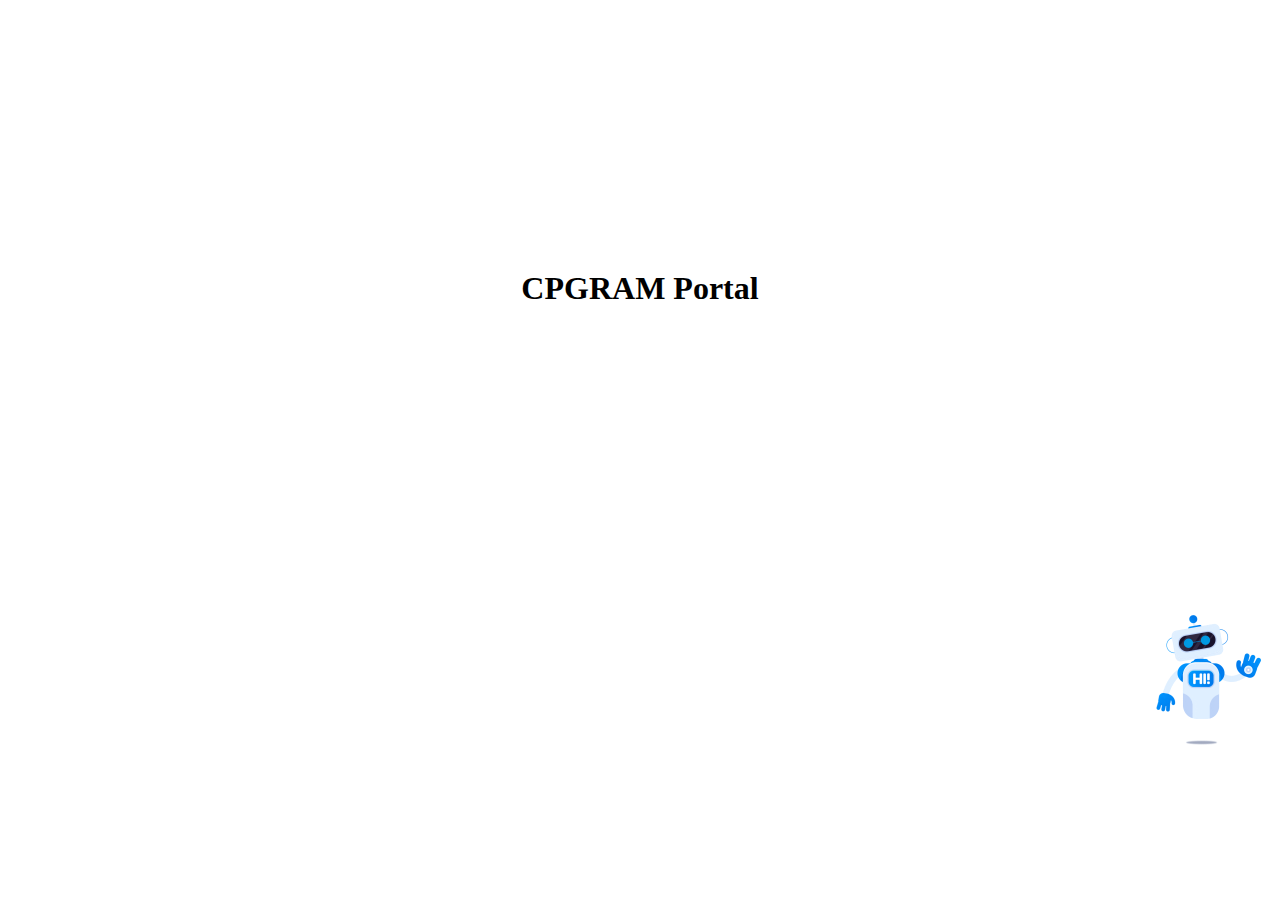
<file: CPGRAMSPORTAL.html>
<!DOCTYPE html>
<html lang="en">

<head>
    <meta charset="UTF-8">
    <meta name="viewport" content="width=device-width, initial-scale=1.0">
    <title>CPGRAM</title>
    <link rel="stylesheet" href="CPGRAMSPORTAL.css">
</head>

<body>

    <div><br><br><br><br><br><br><br><br><br><br><br><br><br><br><br>
        <h1 class="heading">CPGRAM Portal</h1>
        <div class="container1">


            <div class="container2">
               <a href="index.html" ><img src="ezgif.com-optimize-5.gif" height="150rem"></a>
            </div>
        </div>
    </div>


</body>

</html>
</file>
<file: CPGRAMSPORTAL.css>
*{
    padding: 0;
    margin: 0;
}
.container1{
    width: 100vw;
    height: 50vh;
    display: grid;
    align-content: end;
    justify-content: right;
    
}
.heading{
    text-align: center;
}
</file>
